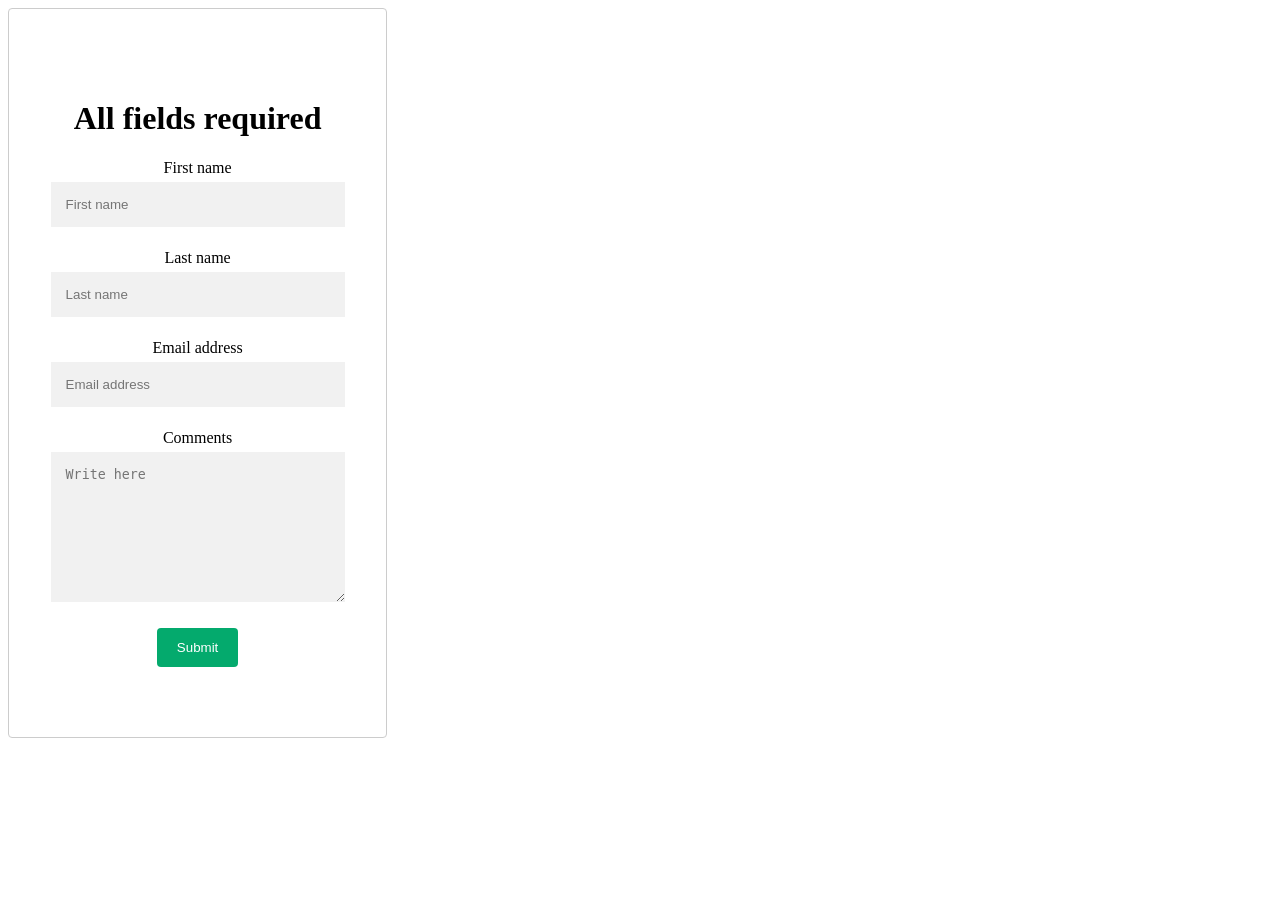
<file: Bro-Code/index.html>
<!DOCTYPE html>
<html lang="en">
<head>
    <meta charset="UTF-8">
    <meta http-equiv="X-UA-Compatible" content="IE=edge">
    <meta name="viewport" content="width=device-width, initial-scale=1.0">
    <title>BroCode</title>
    <link rel="stylesheet" href="style.css">
</head>
<body >
<div class="Container" >


  <h1>All fields required</h1>
  <label for="First name">First name</label>
  <br>
  <input type="text" name="first name" value=""  placeholder="First name">
  <br>

  <label for="Last name">Last name</label>
  <br>
  <input type="text" name="Last name" value="" placeholder="Last name">
  <br>

  <label for="Email address">Email address</label>
  <br>
  <input type="text" name="Email address" value="" placeholder="Email address">
  <br>

  <label for="Comments">Comments</label>
  <br>
  <textarea name="Comments" rows="8" cols="80" placeholder="Write here"></textarea>

 <div class="">
  <button type="button" name="Submit">Submit</button>
</div>




</div>
</body>
</html>
</file>
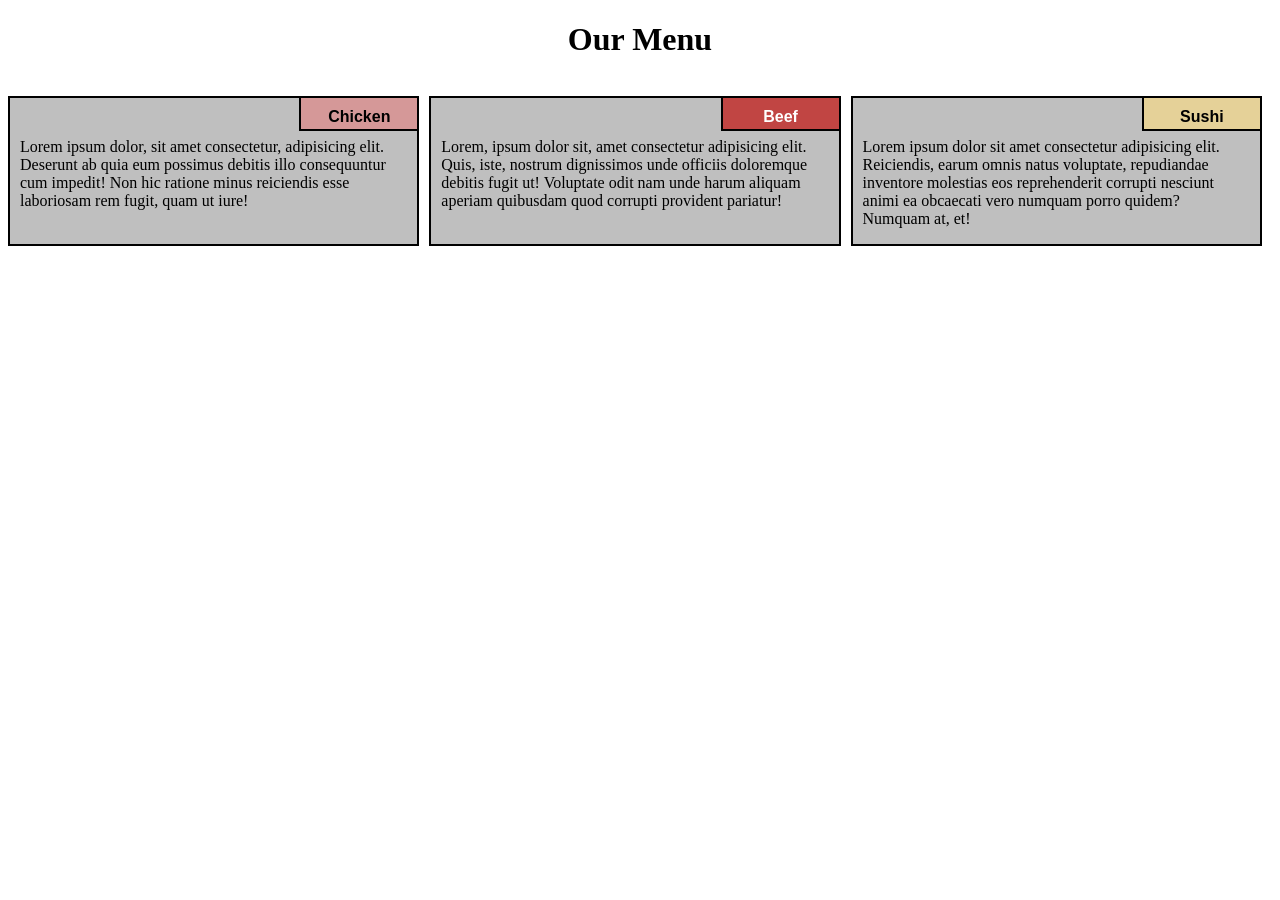
<file: mod2_solution/index.html>
<!DOCTYPE html>
</html>
<html lang="en">
<head>
	<meta charset="UTF-8">
	<meta name="viewport" content="width=device-width, initial-scale=1.0">
	 <link rel="stylesheet" href="style.css">
	<title>Responsive Layout</title>



</head>
<body>
	<div class="row">
	<h1>Our Menu</h1>
  <div class="col-lg-4 col-md-6 col-sm-12" id="container">
    <p>Lorem ipsum dolor, sit amet consectetur, adipisicing elit. Deserunt ab quia eum possimus debitis illo consequuntur cum impedit! Non hic ratione minus reiciendis esse laboriosam rem fugit, quam ut iure!</p>
  	<p id="p1">Chicken</p>

  	</div>



  <div class="col-lg-4 col-md-6 col-sm-12" id="container">
		<p>Lorem, ipsum dolor sit, amet consectetur adipisicing elit. Quis, iste, nostrum dignissimos unde officiis doloremque debitis fugit ut! Voluptate odit nam unde harum aliquam aperiam quibusdam quod corrupti provident pariatur!</p>

  	<p id="p2">Beef</p>

  </div>

  <div class="col-lg-4 col-md-12 col-sm-12" id="container">
		<p>Lorem ipsum dolor sit amet consectetur adipisicing elit. Reiciendis, earum omnis natus voluptate, repudiandae inventore molestias eos reprehenderit corrupti nesciunt animi ea obcaecati vero numquam porro quidem? Numquam at, et!</p>

  	<p  id="p3">Sushi</p>

  </div>

	</div>

</body>
</html>
</file>
<file: Bro-Code/style.css>
.Container{
  width: 30%;
  border-radius: 10px;
  border: 10px;
  padding: 70px 0;
  border: 1px solid #ccc;
  border-radius: 4px;
  box-sizing: border-box;
  margin-top: 6px;
  margin-bottom: 16px;
  text-align: center;

}

input{
  width: 70%;
  padding: 15px;
  margin: 5px 0 22px 0;
  display: inline-block;
  border: none;
  background: #f1f1f1;
}

textarea{
  width: 70%;
  padding: 15px;
  margin: 5px 0 22px 0;
  display: inline-block;
  border: none;
  background: #f1f1f1;

}

button{
  background-color: #04AA6D;
  color: white;
  padding: 12px 20px;
  border: none;
  border-radius: 4px;
  cursor: pointer;
}
</file>
<file: mod2_solution/style.css>
*{
  box-sizing: border-box;
}

h1{
  text-align: center;
}

p {
  background-color: #bfbfbf;
  border: 2px solid black;
  height: 150px;
  margin-right: 10px;
  padding: 40px 10px 5px 10px;
  overflow: hidden;
}


#container {
  position: relative;
  
}

#p1 {
  background-color: #D59898;
  position: absolute;
  top: 0;
  right: 0;
  font-weight: bold;
  height: 35px;
  width: 120px;
  padding: 10px;
  text-align: center;
  font-family: Arial, Helvetica, sans-serif;

}
#p2 {
  background-color:#C14543 ;
  color: white;
  position: absolute;
  top: 0;
  right: 0;
  font-weight: bold;
  height: 35px;
  width: 120px;
  padding: 10px;
  text-align: center;
  font-family: Arial, Helvetica, sans-serif;

}
#p3 {
 background-color: #E5D198;
  position: absolute;
  top: 0;
  right: 0;
  font-weight: bold;
  height: 35px;
  width: 120px;
  padding: 10px;
  text-align: center;
  font-family: Arial, Helvetica, sans-serif;

}


.row {
  width: 100%;

}


/********** Large devices only **********/
@media (min-width: 992px) {
  .col-lg-1, .col-lg-2, .col-lg-3, .col-lg-4, .col-lg-5, .col-lg-6, .col-lg-7, .col-lg-8, .col-lg-9, .col-lg-10, .col-lg-11, .col-lg-12 {
    float: left;
  }
  .col-lg-1 {
    width: 8.33%;
  }
  .col-lg-2 {
    width: 16.66%;
  }
  .col-lg-3 {
    width: 25%;
  }
  .col-lg-4 {
    width: 33.33%;
  
  }
  .col-lg-5 {
    width: 41.66%;
  }
  .col-lg-6 {
    width: 50%;
  }
  .col-lg-7 {
    width: 58.33%;
  }
  .col-lg-8 {
    width: 66.66%;
  }
  .col-lg-9 {
    width: 74.99%;
  }
  .col-lg-10 {
    width: 83.33%;
  }
  .col-lg-11 {
    width: 91.66%;
  }
  .col-lg-12 {
    width: 100%;
  }

  
}

/********** Medium devices only **********/
@media (min-width: 768px) and (max-width: 991px) {
  .col-md-1, .col-md-2, .col-md-3, .col-md-4, .col-md-5, .col-md-6, .col-md-7, .col-md-8, .col-md-9, .col-md-10, .col-md-11, .col-md-12 {
    float: left;
   
  }
  .col-md-1 {
    width: 8.33%;
  }
  .col-md-2 {
    width: 16.66%;
  }
  .col-md-3 {
    width: 25%;
  }
  .col-md-4 {
    width: 33.33%;
  }
  .col-md-5 {
    width: 41.66%;
  }
  .col-md-6 {
    width: 50%;
  }
  .col-md-7 {
    width: 58.33%;
  }
  .col-md-8 {
    width: 66.66%;
  }
  .col-md-9 {
    width: 74.99%;
  }
  .col-md-10 {
    width: 83.33%;
  }
  .col-md-11 {
    width: 91.66%;
  }
  .col-md-12 {
    width: 100%;
  }
}

/********** Mobile only **********/
@media (max-width: 767px) {
  .col-sm-1, .col-sm-2, .col-sm-3, .col-sm-4, .col-sm-5, .col-sm-6, .col-sm-7, .col-sm-8, .col-sm-9, .col-sm-10, .col-sm-11, .col-sm-12 {
    float: left;
  }
  .col-sm-1 {
    width: 8.33%;
  }
  .col-sm-2 {
    width: 16.66%;
  }
  .col-sm-3 {
    width: 25%;
  }
  .col-sm-4 {
    width: 33.33%;
  
  }
  .col-sm-5 {
    width: 41.66%;
  }
  .col-sm-6 {
    width: 50%;
  }
  .col-sm-7 {
    width: 58.33%;
  }
  .col-sm-8 {
    width: 66.66%;
  }
  .col-sm-9 {
    width: 74.99%;
  }
  .col-sm-10 {
    width: 83.33%;
  }
  .col-sm-11 {
    width: 91.66%;
  }
  .col-sm-12 {
    width: 100%;
  }

  
}
</file>
